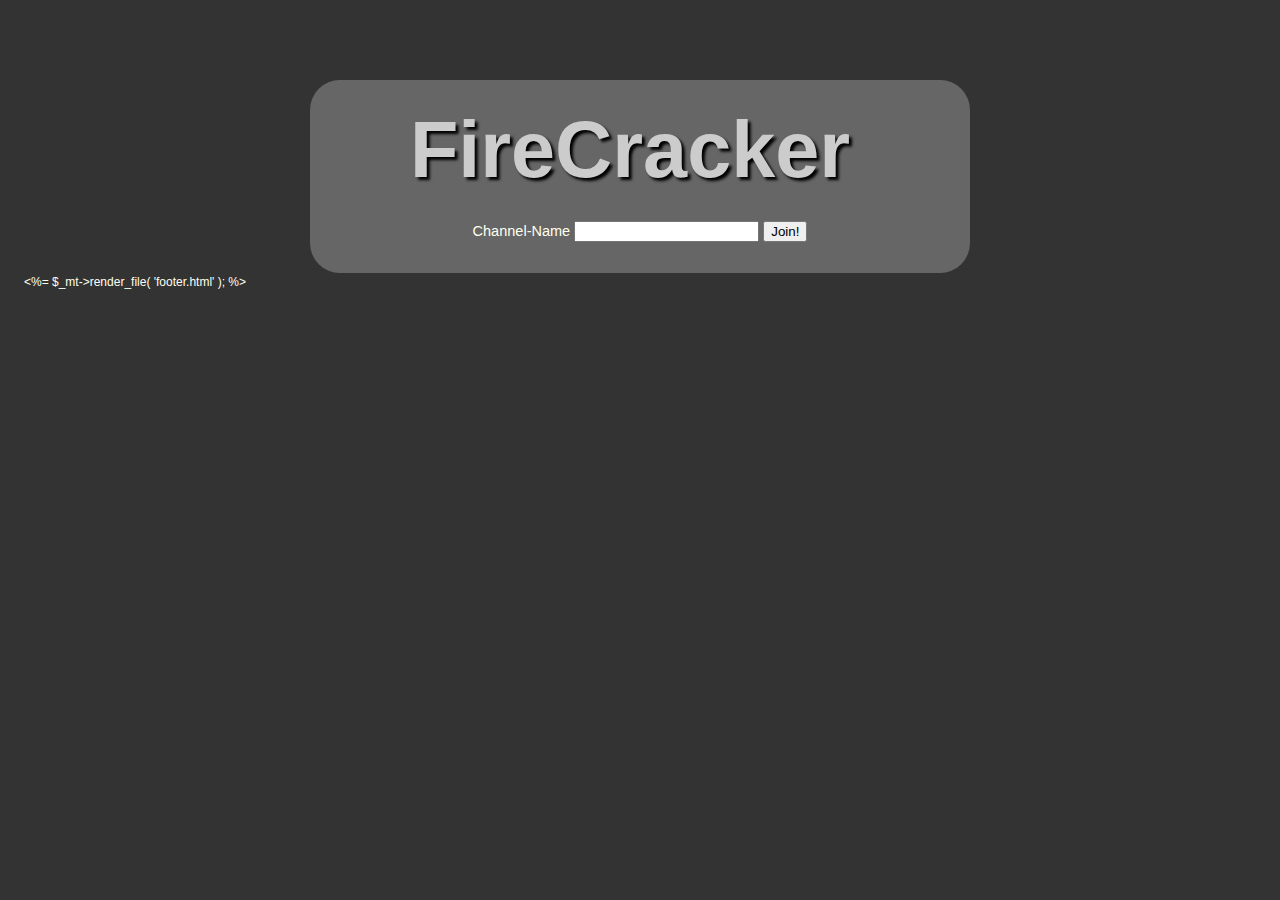
<file: templates/index.html>
<?xml version="1.0" enoding="UTF-8" ?>
<html>
<head>
<title>FireCracker - Realtime Slide Casting</title>
<script src="/static/jquery-1.3.2.min.js"></script>
<link rel="stylesheet" href="/static/screen.css" />
<link rel="stylesheet" href="/static/main.css" />
</head>

<body>

<div id="main">
    <h1 class="title">FireCracker</h1>
    <div class="enter-form">
        Channel-Name
        <input type="text" id="roomname" />
        <input type="button" value="Join!" onclick="location.href='/chat/'+$('#roomname').val();" />
    </div>
</div>

<%= $_mt->render_file( 'footer.html' ); %>

</body>
</html>
</file>
<file: static/screen.css>
/* -----------------------------------------------------------------------

   Blueprint CSS Framework 0.7.1
   http://blueprintcss.googlecode.com

   * Copyright (c) 2007-2008. See LICENSE for more info.
   * See README for instructions on how to use Blueprint.
   * For credits and origins, see AUTHORS.
   * This is a compressed file. See the sources in the 'src' directory.

----------------------------------------------------------------------- */

/* reset.css */
html, body, div, span, object, iframe, h1, h2, h3, h4, h5, h6, p, blockquote, pre, a, abbr, acronym, address, code, del, dfn, em, img, q, dl, dt, dd, ol, ul, li, fieldset, form, label, legend, table, caption, tbody, tfoot, thead, tr, th, td {margin:0;padding:0;border:0;font-weight:inherit;font-style:inherit;font-size:100%;font-family:inherit;vertical-align:baseline;}
body {line-height:1.5;}
table {border-collapse:separate;border-spacing:0;}
caption, th, td {text-align:left;font-weight:normal;}
table, td, th {vertical-align:middle;}
blockquote:before, blockquote:after, q:before, q:after {content:"";}
blockquote, q {quotes:"" "";}
a img {border:none;}

/* typography.css */
body {font-size:75%;color:#222;background:#fff;font-family:"Helvetica Neue", Helvetica, Arial, sans-serif;}
h1, h2, h3, h4, h5, h6 {font-weight:normal;color:#111;}
h1 {font-size:3em;line-height:1;margin-bottom:0.5em;}
h2 {font-size:2em;margin-bottom:0.75em;}
h3 {font-size:1.5em;line-height:1;margin-bottom:1em;}
h4 {font-size:1.2em;line-height:1.25;margin-bottom:1.25em;height:1.25em;}
h5 {font-size:1em;font-weight:bold;margin-bottom:1.5em;}
h6 {font-size:1em;font-weight:bold;}
h1 img, h2 img, h3 img, h4 img, h5 img, h6 img {margin:0;}
p {margin:0 0 1.5em;}
p img {float:left;margin:1.5em 1.5em 1.5em 0;padding:0;}
p img.right {float:right;margin:1.5em 0 1.5em 1.5em;}
a:focus, a:hover {color:#000;}
a {color:#009;text-decoration:underline;}
blockquote {margin:1.5em;color:#666;font-style:italic;}
strong {font-weight:bold;}
em, dfn {font-style:italic;}
dfn {font-weight:bold;}
sup, sub {line-height:0;}
abbr, acronym {border-bottom:1px dotted #666;}
address {margin:0 0 1.5em;font-style:italic;}
del {color:#666;}
pre, code {margin:1.5em 0;white-space:pre;}
pre, code, tt {font:1em 'andale mono', 'lucida console', monospace;line-height:1.5;}
li ul, li ol {margin:0 1.5em;}
ul, ol {margin:0 1.5em 1.5em 1.5em;}
ul {list-style-type:disc;}
ol {list-style-type:decimal;}
dl {margin:0 0 1.5em 0;}
dl dt {font-weight:bold;}
dd {margin-left:1.5em;}
table {margin-bottom:1.4em;width:100%;}
th {font-weight:bold;background:#C3D9FF;}
th, td {padding:4px 10px 4px 5px;}
tr.even td {background:#E5ECF9;}
tfoot {font-style:italic;}
caption {background:#eee;}
.small {font-size:.8em;margin-bottom:1.875em;line-height:1.875em;}
.large {font-size:1.2em;line-height:2.5em;margin-bottom:1.25em;}
.hide {display:none;}
.quiet {color:#666;}
.loud {color:#000;}
.highlight {background:#ff0;}
.added {background:#060;color:#fff;}
.removed {background:#900;color:#fff;}
.first {margin-left:0;padding-left:0;}
.last {margin-right:0;padding-right:0;}
.top {margin-top:0;padding-top:0;}
.bottom {margin-bottom:0;padding-bottom:0;}

/* grid.css */
.container {width:870px;margin:0 auto;}
.showgrid {background:url(src/grid.png);}
body {margin:1.5em 0;}
div.span-1, div.span-2, div.span-3, div.span-4, div.span-5, div.span-6, div.span-7, div.span-8, div.span-9, div.span-10, div.span-11, div.span-12, div.span-13, div.span-14, div.span-15, div.span-16, div.span-17, div.span-18, div.span-19, div.span-20, div.span-21, div.span-22 {float:left;margin-right:10px;}
div.last {margin-right:0;}
.span-1 {width:30px;}
.span-2 {width:70px;}
.span-3 {width:110px;}
.span-4 {width:150px;}
.span-5 {width:190px;}
.span-6 {width:230px;}
.span-7 {width:270px;}
.span-8 {width:310px;}
.span-9 {width:350px;}
.span-10 {width:390px;}
.span-11 {width:430px;}
.span-12 {width:470px;}
.span-13 {width:510px;}
.span-14 {width:550px;}
.span-15 {width:590px;}
.span-16 {width:630px;}
.span-17 {width:670px;}
.span-18 {width:710px;}
.span-19 {width:750px;}
.span-20 {width:790px;}
.span-21 {width:830px;}
.span-22, div.span-22 {width:870px;margin:0;}
.append-1 {padding-right:40px;}
.append-2 {padding-right:80px;}
.append-3 {padding-right:120px;}
.append-4 {padding-right:160px;}
.append-5 {padding-right:200px;}
.append-6 {padding-right:240px;}
.append-7 {padding-right:280px;}
.append-8 {padding-right:320px;}
.append-9 {padding-right:360px;}
.append-10 {padding-right:400px;}
.append-11 {padding-right:440px;}
.append-12 {padding-right:480px;}
.append-13 {padding-right:520px;}
.append-14 {padding-right:560px;}
.append-15 {padding-right:600px;}
.append-16 {padding-right:640px;}
.append-17 {padding-right:680px;}
.append-18 {padding-right:720px;}
.append-19 {padding-right:760px;}
.append-20 {padding-right:800px;}
.append-21 {padding-right:840px;}
.prepend-1 {padding-left:40px;}
.prepend-2 {padding-left:80px;}
.prepend-3 {padding-left:120px;}
.prepend-4 {padding-left:160px;}
.prepend-5 {padding-left:200px;}
.prepend-6 {padding-left:240px;}
.prepend-7 {padding-left:280px;}
.prepend-8 {padding-left:320px;}
.prepend-9 {padding-left:360px;}
.prepend-10 {padding-left:400px;}
.prepend-11 {padding-left:440px;}
.prepend-12 {padding-left:480px;}
.prepend-13 {padding-left:520px;}
.prepend-14 {padding-left:560px;}
.prepend-15 {padding-left:600px;}
.prepend-16 {padding-left:640px;}
.prepend-17 {padding-left:680px;}
.prepend-18 {padding-left:720px;}
.prepend-19 {padding-left:760px;}
.prepend-20 {padding-left:800px;}
.prepend-21 {padding-left:840px;}
div.border {padding-right:4px;margin-right:5px;border-right:1px solid #eee;}
div.colborder {padding-right:24px;margin-right:25px;border-right:1px solid #eee;}
.pull-1 {margin-left:-40px;}
.pull-2 {margin-left:-80px;}
.pull-3 {margin-left:-120px;}
.pull-4 {margin-left:-160px;}
.pull-5 {margin-left:-200px;}
.pull-6 {margin-left:-240px;}
.pull-7 {margin-left:-280px;}
.pull-8 {margin-left:-320px;}
.pull-9 {margin-left:-360px;}
.pull-10 {margin-left:-400px;}
.pull-11 {margin-left:-440px;}
.pull-12 {margin-left:-480px;}
.pull-13 {margin-left:-520px;}
.pull-14 {margin-left:-560px;}
.pull-15 {margin-left:-600px;}
.pull-16 {margin-left:-640px;}
.pull-17 {margin-left:-680px;}
.pull-18 {margin-left:-720px;}
.pull-19 {margin-left:-760px;}
.pull-20 {margin-left:-800px;}
.pull-21 {margin-left:-840px;}
.pull-22 {margin-left:-880px;}
.pull-1, .pull-2, .pull-3, .pull-4, .pull-5, .pull-6, .pull-7, .pull-8, .pull-9, .pull-10, .pull-11, .pull-12, .pull-13, .pull-14, .pull-15, .pull-16, .pull-17, .pull-18, .pull-19, .pull-20, .pull-21, .pull-22 {float:left;position:relative;}
.push-1 {margin:0 -40px 1.5em 40px;}
.push-2 {margin:0 -80px 1.5em 80px;}
.push-3 {margin:0 -120px 1.5em 120px;}
.push-4 {margin:0 -160px 1.5em 160px;}
.push-5 {margin:0 -200px 1.5em 200px;}
.push-6 {margin:0 -240px 1.5em 240px;}
.push-7 {margin:0 -280px 1.5em 280px;}
.push-8 {margin:0 -320px 1.5em 320px;}
.push-9 {margin:0 -360px 1.5em 360px;}
.push-10 {margin:0 -400px 1.5em 400px;}
.push-11 {margin:0 -440px 1.5em 440px;}
.push-12 {margin:0 -480px 1.5em 480px;}
.push-13 {margin:0 -520px 1.5em 520px;}
.push-14 {margin:0 -560px 1.5em 560px;}
.push-15 {margin:0 -600px 1.5em 600px;}
.push-16 {margin:0 -640px 1.5em 640px;}
.push-17 {margin:0 -680px 1.5em 680px;}
.push-18 {margin:0 -720px 1.5em 720px;}
.push-19 {margin:0 -760px 1.5em 760px;}
.push-20 {margin:0 -800px 1.5em 800px;}
.push-21 {margin:0 -840px 1.5em 840px;}
.push-22 {margin:0 -880px 1.5em 880px;}
.push-1, .push-2, .push-3, .push-4, .push-5, .push-6, .push-7, .push-8, .push-9, .push-10, .push-11, .push-12, .push-13, .push-14, .push-15, .push-16, .push-17, .push-18, .push-19, .push-20, .push-21, .push-22 {float:right;position:relative;}
.box {padding:1.5em;margin-bottom:1.5em;background:#E5ECF9;}
hr {background:#ddd;color:#ddd;clear:both;float:none;width:100%;height:.1em;margin:0 0 1.45em;border:none;}
hr.space {background:#fff;color:#fff;}
.clearfix:after, .container:after {content:".";display:block;height:0;clear:both;visibility:hidden;}
.clearfix, .container {display:inline-block;}
* html .clearfix, * html .container {height:1%;}
.clearfix, .container {display:block;}
.clear {clear:both;}

/* forms.css */
label {font-weight:bold;}
fieldset {padding:1.4em;margin:0 0 1.5em 0;border:1px solid #ccc;}
legend {font-weight:bold;font-size:1.2em;}
input.text, input.title, textarea, select {margin:0.5em 0;border:1px solid #bbb;}
input.text:focus, input.title:focus, textarea:focus, select:focus {border:1px solid #666;}
input.text, input.title {width:300px;padding:5px;}
input.title {font-size:1.5em;}
textarea {width:390px;height:250px;padding:5px;}
.error, .notice, .success {padding:.8em;margin-bottom:1em;border:2px solid #ddd;}
.error {background:#FBE3E4;color:#8a1f11;border-color:#FBC2C4;}
.notice {background:#FFF6BF;color:#514721;border-color:#FFD324;}
.success {background:#E6EFC2;color:#264409;border-color:#C6D880;}
.error a {color:#8a1f11;}
.notice a {color:#514721;}
.success a {color:#264409;}

/* buttons */
a.button, button {display:block;float:left;margin:0 0.583em 0.667em 0;padding:5px 10px 5px 7px;border:1px solid #dedede;border-top:1px solid #eee;border-left:1px solid #eee;background-color:#f5f5f5;font-family:"Lucida Grande", Tahoma, Arial, Verdana, sans-serif;font-size:100%;line-height:130%;text-decoration:none;font-weight:bold;color:#565656;cursor:pointer;}
button {width:auto;overflow:visible;padding:4px 10px 3px 7px;}
button[type] {padding:4px 10px 4px 7px;line-height:17px;}
*:first-child+html button[type] {padding:4px 10px 3px 7px;}
button img, a.button img {margin:0 3px -3px 0 !important;padding:0;border:none;width:16px;height:16px;float:none;}
button:hover, a.button:hover {background-color:#dff4ff;border:1px solid #c2e1ef;color:#336699;}
a.button:active {background-color:#6299c5;border:1px solid #6299c5;color:#fff;}
body .positive {color:#529214;}
a.positive:hover, button.positive:hover {background-color:#E6EFC2;border:1px solid #C6D880;color:#529214;}
a.positive:active {background-color:#529214;border:1px solid #529214;color:#fff;}
body .negative {color:#d12f19;}
a.negative:hover, button.negative:hover {background:#fbe3e4;border:1px solid #fbc2c4;color:#d12f19;}
a.negative:active {background-color:#d12f19;border:1px solid #d12f19;color:#fff;}

/* fancy-type */
p + p {text-indent:2em;margin-top:-1.5em;}
form p + p {text-indent:0;}
.alt {color:#666;font-family:"Warnock Pro", "Goudy Old Style","Palatino","Book Antiqua", Georgia, serif;font-style:italic;font-weight:normal;}
.dquo {margin-left:-.5em;}
p.incr, .incr p {font-size:10px;line-height:1.44em;margin-bottom:1.5em;}
.caps {font-variant:small-caps;letter-spacing:1px;text-transform:lowercase;font-size:1.2em;line-height:1%;font-weight:bold;padding:0 2px;}

/* --------------------------------------------- */
ul { list-style: none }
dd { margin-bottom: 0.8em }
ul.inline {
  margin: 0; padding: 0
}

ul.inline li {
  display:inline;
  border-left: 1px solid #888;
  margin-left: 6px;
  padding-left: 8px;
}

ul.inline li.first {
  padding-left: 0;
  margin-left: 0;
  border: 0px;
}

#footer { clear: both; text-align: center; padding-top: 2em }
.tagline { color: #888; font-style: italic; margin-bottom: 1em }

div,p,dt,dd,li { font-size: 1.1em }
p { padding-bottom: 0.8em }
p.inline { padding-bottom: 0em }
p + p { text-indent: 0; !important }
h1,h2,h3 { margin-bottom: 0.4em }
/* body { background: #444 }
div,p,h1,h2 { color: #fff } */
</file>
<file: static/main.css>
#messages {
    margin-top: 1em;
    margin-right: 3em;
    width: 100%;
}
#messages_container {
    padding: 5px;
    border-radius: 5px;
    border: 1px solid #999;
    height: 500px;
    overflow-y: scroll;
}
#chat_form_container {
    margin: 4px;
}
#title_container {
    color: #999;
    font-weight: 900;
}
#slide_author {
    margin: 0px;
    display: inline;
    font-size: 0.6em;
}
#slide_description {
    color: #ffe;
    font-size: 1.0em;
    margin: 0px 0px 6px 6px;
}
#right {
    vertical-align: top;
}
.avatar {
    width: 25px;
    vertical-align: top;
}
.avatar img {
    width: 25px; height: 25px;
    vertical-align: top;
    margin-right: 0.5em;
}
.chat-message {
    width: 70%;
}
.chat-message .name {
    font-weight: bold;
}
.meta {
    vertical-align: top;
    color: #888;
    font-size: 0.6em;
}
.chat-room-name {
    color: #999;
    font-size: 1.6em;
    font-weight: 900;
}
.floating {
    float: left;
}
body {
    background-color: #333;
    color: #ffe;
    margin: 1em 2em;
}
a {
    color: #cf9;
}
a:hover {
    color: #fc9;
}
h1.title {
    color: #ccc;
    font-size: 6.0em;
    font-weight: 900;
    text-shadow: 3px 3px 3px #000;
    margin-right: 20px;
}
div#main {
    width: 600px;
    height: auto;
    margin: auto;
    margin-top: 80px;
    border-radius: 30px;
    padding: 30px;
    background-color: #666;
    text-align: center;
}
div.footer {
    margin-top: 0.5em;
    text-align: center;
}
#key_input {
    width: 18px;
    display: inline;
}
</file>
